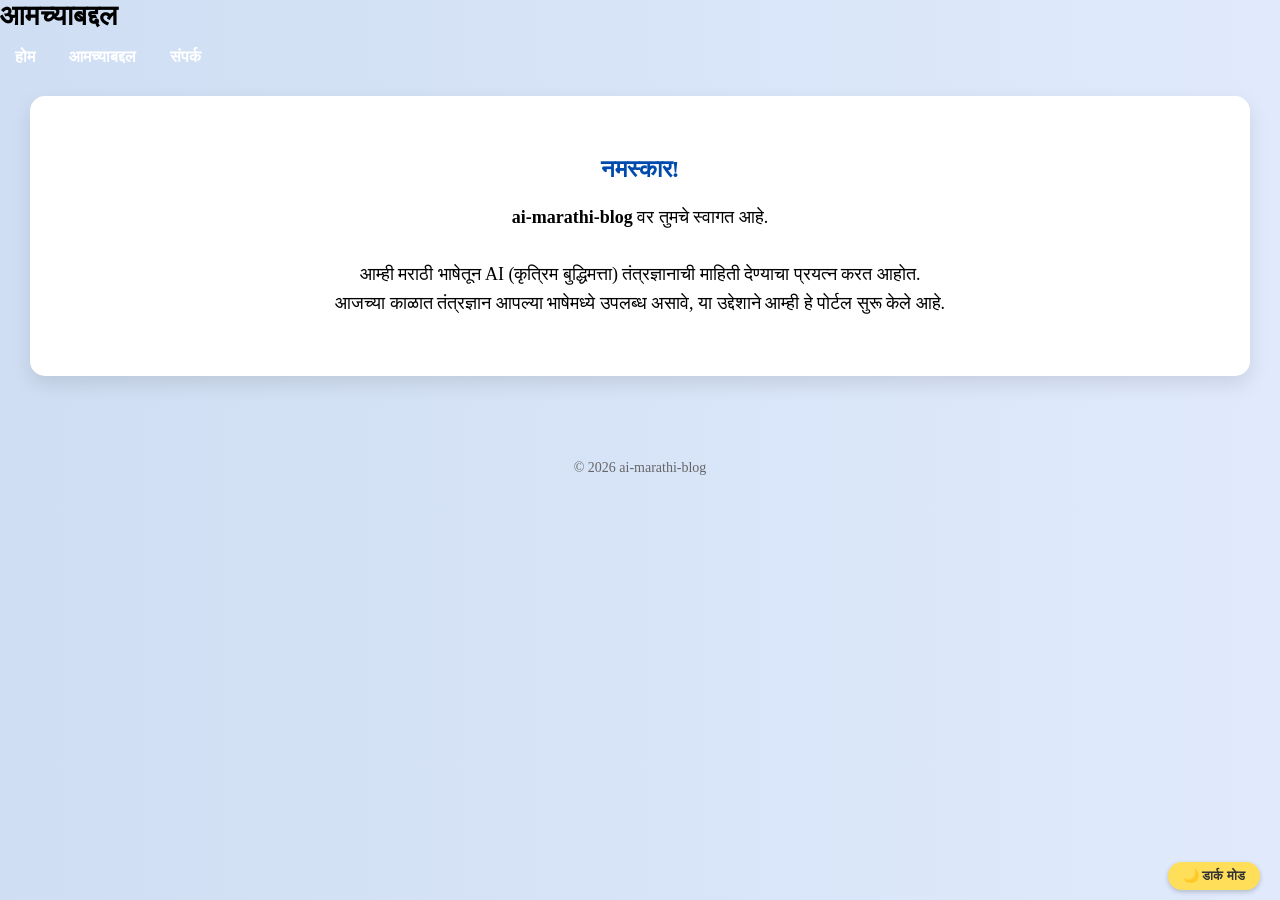
<file: about.html>
<!DOCTYPE html>
<html lang="mr">
<head>
    <meta charset="UTF-8">
    <meta name="viewport" content="width=device-width, initial-scale=1.0">
    <title>आमच्याबद्दल - AI Marathi Blog</title>
    <link href="https://fonts.googleapis.com/css2?family=Poppins:wght@300;400;600&display=swap" rel="stylesheet">
    <link rel="stylesheet" href="style.css">
</head>
<body>

<header>
    <h1>आमच्याबद्दल</h1>
    <nav style="margin-top: 15px;">
        <a href="index.html" style="color:white; margin: 0 15px; text-decoration:none; font-weight:bold;">होम</a>
        <a href="about.html" style="color:white; margin: 0 15px; text-decoration:none; font-weight:bold;">आमच्याबद्दल</a>
        <a href="contact.html" style="color:white; margin: 0 15px; text-decoration:none; font-weight:bold;">संपर्क</a>
    </nav>
    <button id="dark-mode-btn" onclick="toggleDarkMode()">🌙 डार्क मोड</button>
</header>

<div class="container">
    <div class="box" style="width: 100%; padding: 40px; text-align: center;">
        <h2 style="color: #004aad;">नमस्कार!</h2>
        <p style="font-size: 18px; line-height: 1.6;">
            <strong>ai-marathi-blog</strong> वर तुमचे स्वागत आहे. <br><br>
            आम्ही मराठी भाषेतून AI (कृत्रिम बुद्धिमत्ता) तंत्रज्ञानाची माहिती देण्याचा प्रयत्न करत आहोत. <br>
            आजच्या काळात तंत्रज्ञान आपल्या भाषेमध्ये उपलब्ध असावे, या उद्देशाने आम्ही हे पोर्टल सुरू केले आहे.
        </p>
    </div>
</div>

<footer>
    <p>© 2026 ai-marathi-blog</p>
</footer>

<script src="script.js"></script>
</body>
</html>
</file>
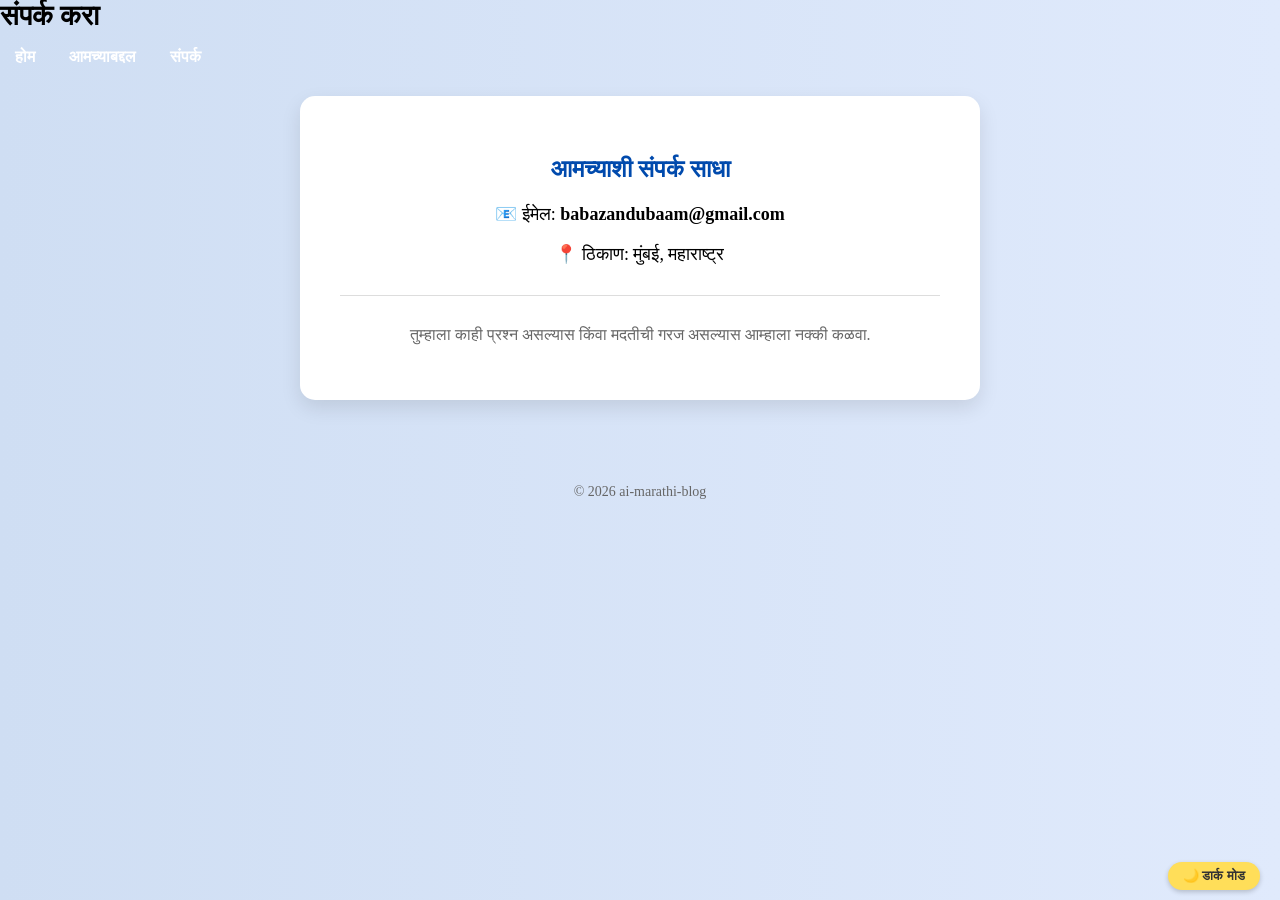
<file: contact.html>
<!DOCTYPE html>
<html lang="mr">
<head>
    <meta charset="UTF-8">
    <meta name="viewport" content="width=device-width, initial-scale=1.0">
    <title>संपर्क - AI Marathi Blog</title>
    <link href="https://fonts.googleapis.com/css2?family=Poppins:wght@300;400;600&display=swap" rel="stylesheet">
    <link rel="stylesheet" href="style.css">
</head>
<body>

<header>
    <h1>संपर्क करा</h1>
    <nav style="margin-top: 15px;">
        <a href="index.html" style="color:white; margin: 0 15px; text-decoration:none; font-weight:bold;">होम</a>
        <a href="about.html" style="color:white; margin: 0 15px; text-decoration:none; font-weight:bold;">आमच्याबद्दल</a>
        <a href="contact.html" style="color:white; margin: 0 15px; text-decoration:none; font-weight:bold;">संपर्क</a>
    </nav>
    <button id="dark-mode-btn" onclick="toggleDarkMode()">🌙 डार्क मोड</button>
</header>

<div class="container">
    <div class="box" style="width: 100%; max-width: 600px; padding: 40px;">
        <h2 style="color: #004aad; text-align: center;">आमच्याशी संपर्क साधा</h2>
        
        <div style="margin-top: 20px; font-size: 18px; text-align: center;">
            <p>📧 ईमेल: <strong>babazandubaam@gmail.com</strong></p>
            <p>📍 ठिकाण: मुंबई, महाराष्ट्र</p>
        </div>

        <hr style="margin: 30px 0; border: 0; border-top: 1px solid #ddd;">

        <p style="text-align: center; color: #666;">तुम्हाला काही प्रश्न असल्यास किंवा मदतीची गरज असल्यास आम्हाला नक्की कळवा.</p>
    </div>
</div>

<footer>
    <p>© 2026 ai-marathi-blog</p>
</footer>

<script src="script.js"></script>
</body>
</html>
</file>
<file: style.css>
/* १. बेसिक सेटिंग्स */
body {
    /* हा कोड बॅकग्राउंडला निळा आणि चंदेरी रंगाचं मिश्रण देईल */
    background: #e0eafc !important; 
    background: linear-gradient(to right, #cfdef3, #e0eafc) !important;
    background-attachment: fixed !important;
    margin: 0;
    padding: 0;
    min-height: 100vh;
}

.container {
    background: transparent !important; /* कंटेनरचा पांढरा रंग काढून टाकला */
}
    
}/* हेडर अधिक स्टायलिश करण्यासाठी */
header {
    background: #004aad;
    background: linear-gradient(to right, #004aad, #0066ff);
    color: white;
    padding: 15px 30px;
    text-align: center;
    box-shadow: 0 4px 10px rgba(0,0,0,0.2);
    display: flex; /* हे महत्त्वाचे आहे */
    justify-content: space-between;
    align-items: center;
    min-height: 80px;
}
/* डार्क मोड बटन अधिक सुंदर करण्यासाठी */
#dark-mode-btn {
    background-color: #ffcc00; /* पिवळसर छटा जेणेकरून ते उठून दिसेल */
    color: #333;
    border: none;
    padding: 10px 20px;
    border-radius: 25px;
    cursor: pointer;
    font-weight: bold;
    font-size: 14px;
    box-shadow: 0 4px 15px rgba(0,0,0,0.2);
    transition: 0.3s;
}

/* बटनवर माउस नेल्यावर होणारा बदल */
#dark-mode-btn:hover {
    background-color: #e6b800;
    transform: scale(1.05); /* बटन थोडं मोठं होईल */
}

header h1 { margin: 0; font-size: 28px; }
header p { margin: 5px 0; font-size: 14px; opacity: 0.9; }

/* ३. डार्क मोड बटन - उजव्या कोपऱ्यात खाली */
#dark-mode-btn {
    position: absolute;
    right: 20px;
    bottom: 10px;
    background: #ffde59;
    border: none;
    padding: 6px 15px;
    border-radius: 20px;
    cursor: pointer;
    font-weight: bold;
    font-size: 13px;
    box-shadow: 0 2px 5px rgba(0,0,0,0.2);
    transition: 0.3s;
}

#dark-mode-btn:hover {
    background: #f0c808;
    transform: scale(1.05);
}

/* ४. मेन कंटेनर आणि बॉक्सेस */
.container {
    display: flex;
    padding: 30px;
    gap: 20px;
    justify-content: center;
}

.box {
    background: white;
    padding: 25px;
    /* कोपरे थोडे गोल करण्यासाठी */
    border-radius: 15px; 
    /* सुंदर आणि हलकी सावली (Shadow) */
    box-shadow: 0 8px 20px rgba(0, 0, 0, 0.1);
    margin-bottom: 20px;
}

.box-left { width: 25%; }
.box-middle { width: 35%; text-align: center; }
.box-right { width: 40%; line-height: 1.6; }

.box-middle img {
    width: 100%;
    border-radius: 10px;
    transition: 0.4s;
}

.box-middle img:hover {
    transform: scale(1.05);
}

/* ५. टॉपिक्स/बटन्स */
.topic {
    padding: 12px;
    margin-bottom: 10px;
    background: #f0f4f8;
    border-radius: 8px;
    cursor: pointer;
    font-weight: 500;
    transition: 0.3s;
}

.topic:hover {
    background: #007bff;
    color: white;
}

/* ६. डार्क मोड ऍक्टिव्हेट झाल्यावर दिसणारे रंग */
body.dark-mode {
    background: #121212 !important;
    color: #ffffff !important;
}

body.dark-mode .box, 
body.dark-mode .box-left, 
body.dark-mode .box-middle, 
body.dark-mode .box-right {
    background: #1e1e1e !important;
    color: white !important;
    box-shadow: 0 4px 15px rgba(255,255,255,0.05);
}

body.dark-mode header {
    background: linear-gradient(90deg, #000, #333) !important;
}

body.dark-mode .topic {
    background: #2d2d2d !important;
    color: white !important;
}

/* ७. फूटर */
footer {
    text-align: center;
    padding: 20px;
    font-size: 14px;
    color: #666;
}
/* विषयांच्या कॉलमवर पॉईंटर नेल्यावर परफेक्ट डार्क निळा रंग */
div[onclick] {
    cursor: pointer;
    transition: 0.3s !important;
    border-radius: 8px !important;
    padding: 10px !important;
    margin: 5px 0 !important;
}
div[onclick]:hover {
    background-color: #004aad !important; /* तुमचा मूळ डार्क निळा रंग */
    color: #ffffff !important;           /* पांढरी अक्षरे */
    transform: translateX(10px);         /* थोडं उजवीकडे सरकण्यासाठी */
    box-shadow: 4px 4px 10px rgba(0,0,0,0.2);
}
/* मधल्या इमेजसाठी जबरदस्त hover इफेक्ट */
.box img {
    transition: transform 0.5s ease, box-shadow 0.5s ease !important; /* इफेक्ट हळुवार होण्यासाठी */
    cursor: pointer;
}

.box img:hover {
    transform: scale(1.05) !important; /* इमेज ५% झूम होईल */
    box-shadow: 0 10px 20px rgba(0,0,0,0.3) !important; /* फोटोच्या खाली सावली येईल */
    border: 2px solid #004aad; /* बॉर्डरचा रंग डार्क निळा होईल */
}
</file>
